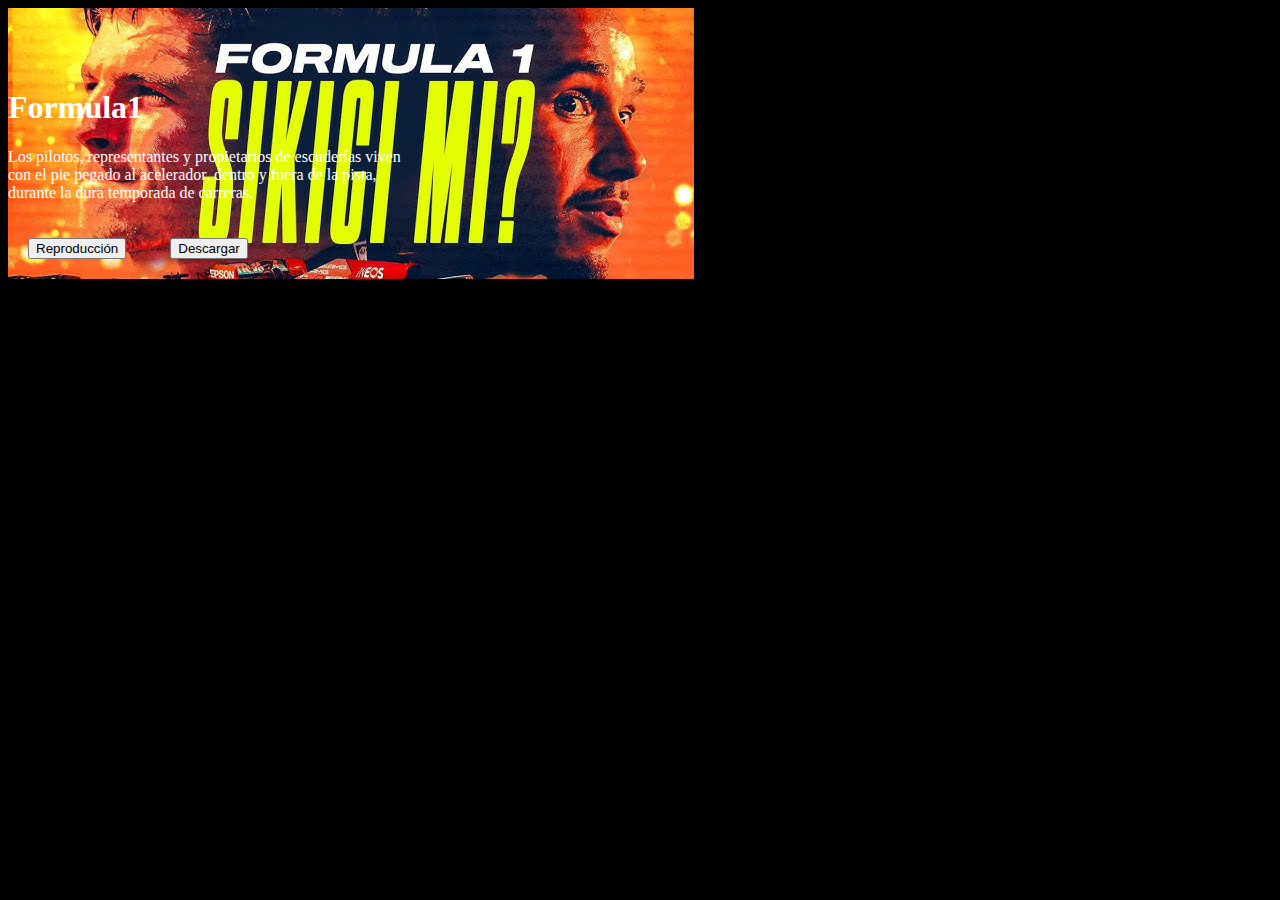
<file: netflix-gt - K/index2.html>
<!DOCTYPE html>
<html lang="en">
<head>
  <link rel="stylesheet" href="styles2.css">
  <meta charset="UTF-8">
  <meta name="viewport" content="width=device-width, initial-scale=1.0">
  <title>Document</title>
</head>
<body>
   <div class="img">
      <div class="lorem">
      <h1>Formula1</h1>
      <p>Los pilotos, representantes y propietarios de escuderías 
        viven con el pie pegado al acelerador, dentro y fuera de la pista,
         durante la dura temporada de carreras.</p>
      <button class="boton">Reproducción</button>
      <button class="boton">Descargar</button>
      </div>
   </div>
</body>
</html
</file>
<file: netflix-gt - K/styles2.css>
body {
    background-color: black;
}

.titulo {
    color: red;
}

.img {
    width: 10;
}

.img {
    color: white;
    background: url(images/Formula2.jpg);
    background-repeat: no-repeat;
}

.lorem {
    text-align: start;
    padding: 60px 850px 0 0px;
    background-repeat: no-repeat;
}

.subtitulo {
 color: whitesmoke;
}

.boton {
margin:20px;
}
</file>
